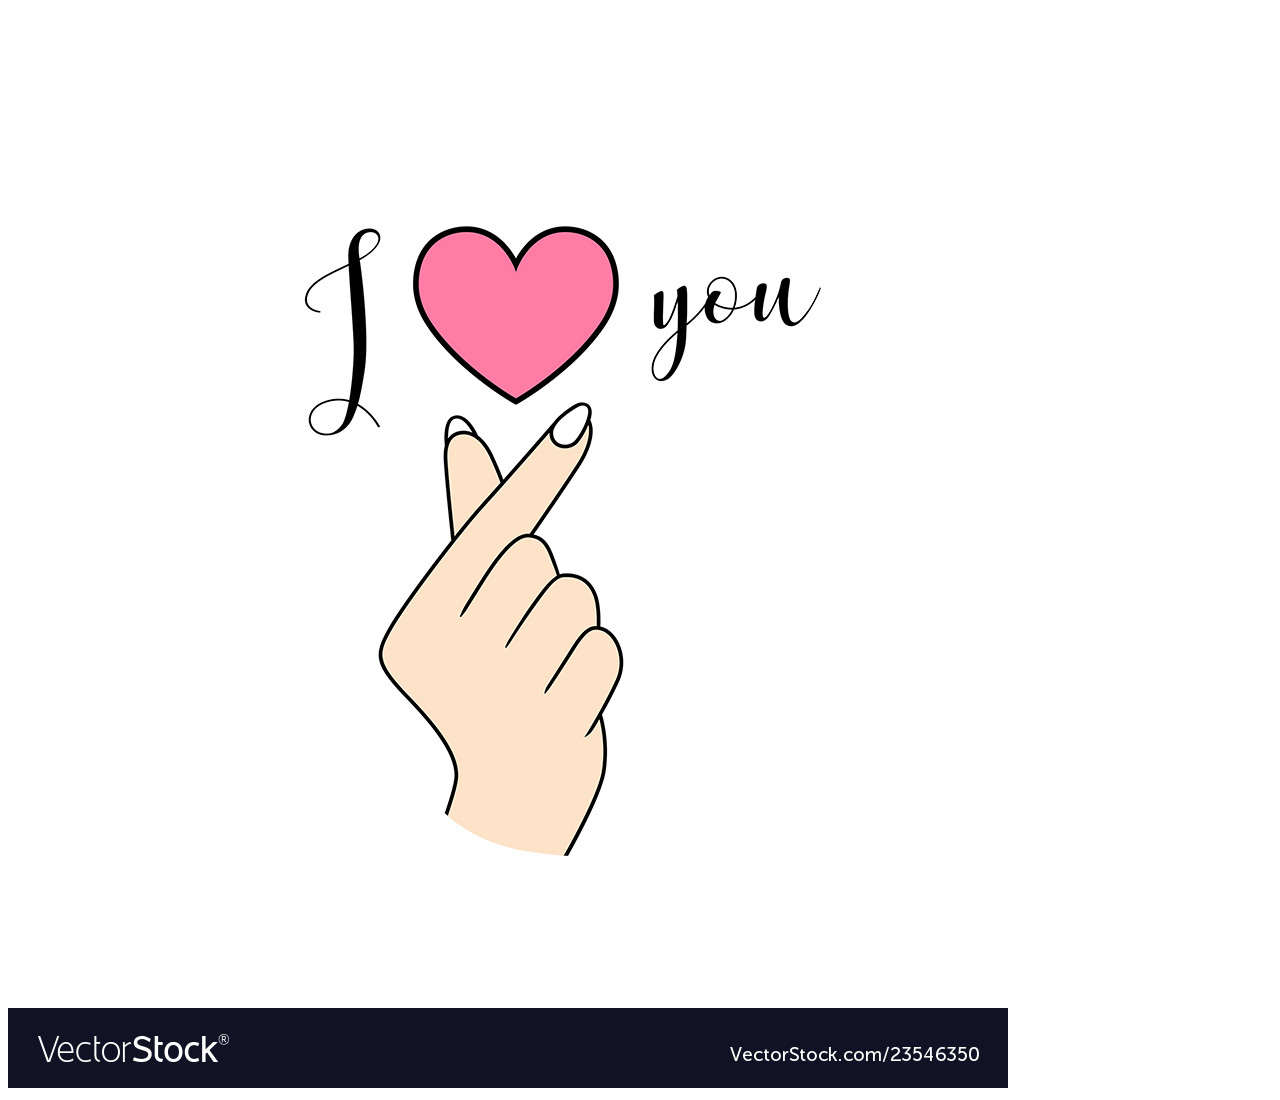
<file: index2.html>
<!DOCTYPE html>
<html lang="en">
<head>
    <meta charset="UTF-8">
    <meta http-equiv="X-UA-Compatible" content="IE=edge">
    <meta name="viewport" content="width=device-width, initial-scale=1.0">
    <title>Document</title>
</head>
<body>
    <img src="img/korean-symbol-hand-heart-i-love-you-vector-23546350.jpg">
    
</body>
</html>
</file>
